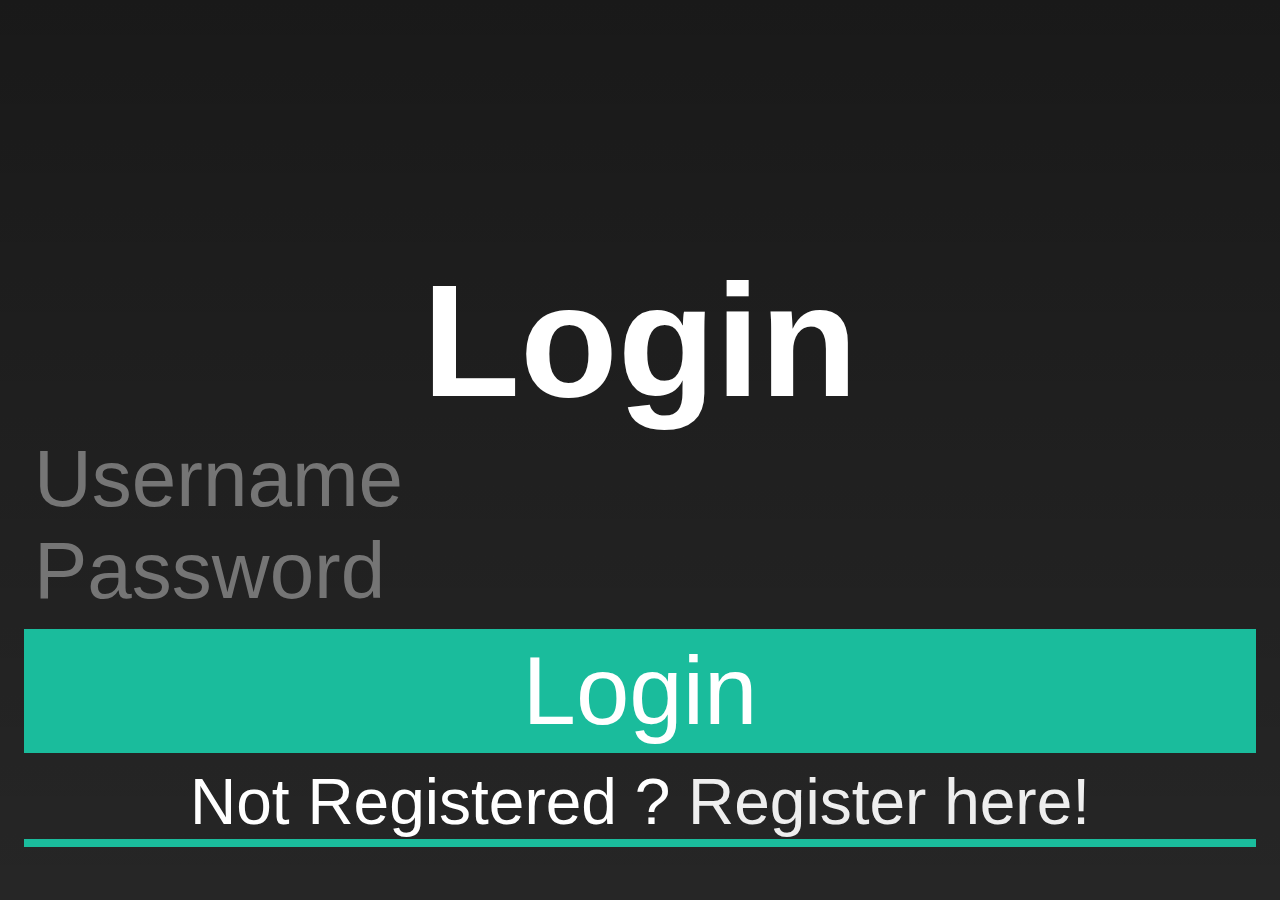
<file: public/index.html>
<!DOCTYPE html>
<html lang="en" dir="ltr">
<head>
  <meta charset="utf-8">
  <title>Login</title>
  <link rel="stylesheet" href="stylesheets/style.css">
  <script src = "./javascript/account.js"></script>
</head>
<body class="register-box">
 <form class="register">
      <h1>Login</h1>
<!--the inputs will be be used to record the users name and password using the id function-->
      <input type="text" placeholder="Username" id="username">
      <input type="password" placeholder="Password" id="password">
<!--   onclick used to call the loginaccount function in the account file-->
      <button type="button" class="btn" onclick= loginAccount()>Login</button>
<!--   hyperlink set up to allow users to register a account if they do not have one-->
      <p class="message"> Not Registered ?<a href="./register.html"> Register here!</a> </p>
    </form>
  </div>
</file>
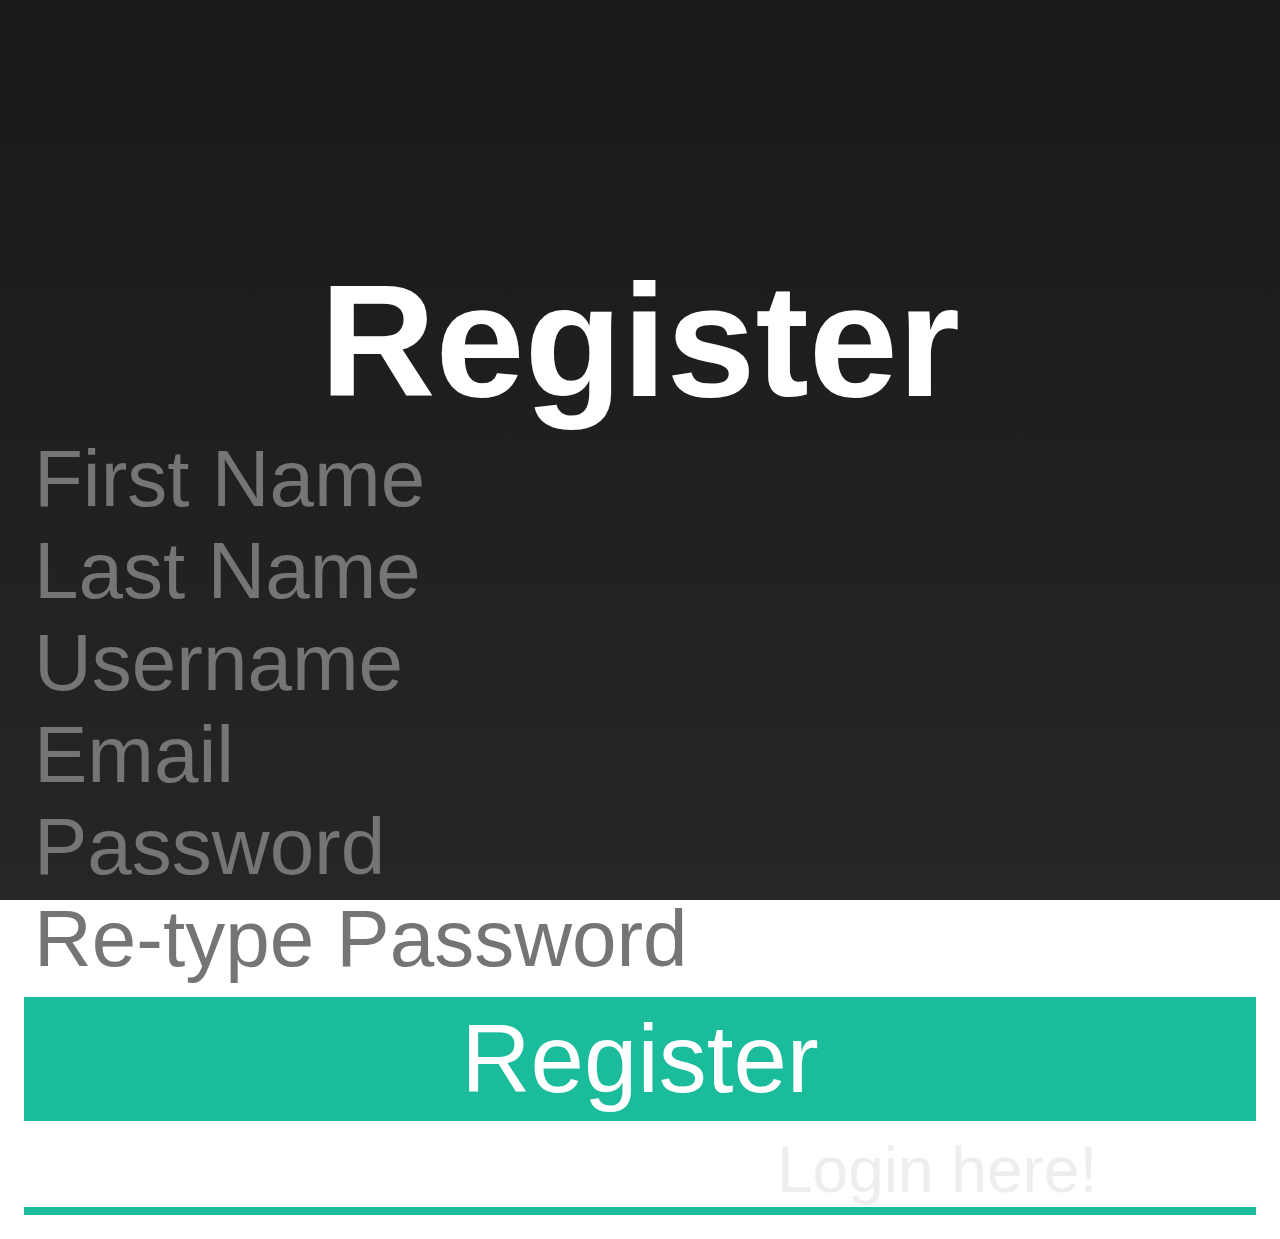
<file: public/register.html>
<!DOCTYPE html>
<html lang="en" dir="ltr" >
<head>
    <meta charset="utf-8">
    <title>Register</title>
    <link rel="stylesheet" href="stylesheets/style.css">
    <script src="./javascript/account.js"></script>
</head>
<body class="register-box">
    <form class="register">
        <h1>Register</h1>
<!--        all inputs will be used to store the users inputs and the ids will record them-->
        <input type="text" placeholder="First Name" id="fname">
        <input type="text" placeholder="Last Name" id="lname">
        <input type="text" placeholder="Username" id="uname">
        <input type="email" placeholder="Email" id="email">
        <input type="password" placeholder="Password" id="pword">
<!--        the re-type password will be used to check that the same password has been entered-->
        <input type="password" placeholder="Re-type Password" id="repword">
<!--        the onclick function will allow call the newAccount function from the account file-->
        <button type="button" class="btn" onclick=newAccount()>Register</button>
<!--        hyperlink set up so the user can go back to the login screen-->
        <p class="message">Registered Already? <a href="index.html">Login here!</a> </p>
    </form>
</body>
</html>
</file>
<file: public/stylesheets/style.css>
@import "https://use.fontawesome.com/releases/v5.5.0/css/all.css";
*{
  margin:0;
  padding: 0;
}
html{
  font-family: arial;
  padding:0;
  margin:0;
  height:100%;
}

body{
  background: linear-gradient(to bottom,rgba(0,0,0,.9), rgba(0,0,0,.85));
  background-size:cover;
  padding:0;
  margin:0;
  margin-bottom: 10%;
  /*height:50%;*/
  background-attachment: fixed;
  /*width:50%;*/
}
/*Login*/

.login-box{

  position: absolute;
  padding: 1rem;
  /*transform: translate(-50%,-50%);*/
  color: white;
  padding: 0.5em;
  text-align: center;
}
.login{
  width: 100%;
  /*overflow: hidden;*/
  /*font-size: ;*/
  padding-top: 15%;
  /*margin: 8px 0;*/
  border-bottom: 0.5em solid #1abc9c;
  text-align: center;
}

.login-box h1{
  font-size: 8em;
}
.login input{
  font-size: 4em;
}
.login button{
  font-size: 3rem;
  background-color: #1abc9c;
}
.login p {
  font-size:3rem;
}
.register-box{
  position: absolute;
  top: 25%;
  padding: 1.5rem;
  /*transform: translate(-50%,-50%);*/
  color: white;
  text-align: center;
}

.register-box h1{
  font-size: 10rem;
}
.register {
  width: 100%;
  overflow: hidden;
  /*font-size: 4rem;*/
  /*padding-top: 15%;*/
  /*margin: 40% 0;*/
  border-bottom: 0.5rem solid #1abc9c;
}
.register input{
  font-size: 5em;
}
.register button{
  font-size: 6rem;
  background-color: #1abc9c;
}
.register p {
  font-size: 4rem;
}
.message{
  font-size: 2rem;
  /*padding: 2%;*/
}


.textbox i{
  width: 50%;
  float: left;
  text-align: center;
}
input{
  border: none;
  outline: none;
  background: none;
  color: white;
  font-size: 1rem;
  width: 80%;
  float: left;
  margin: 0 10px;
}
/*styling ul times*/
.times{
  display: list-item;
  color: #eee;
}
/*stylist list element of ul times*/
.times li{
  list-style: none;
  height: 0px;
  display: flex;
  justify-content: space-between;
  align-items:center;
  width: 70rem;
  display:flex;
  float:left;
  line-height: 100px;
  padding: 40px  60px;
  margin:0 7rem;
  position: relative;
  letter-spacing: 1px;
  text-align: center;
  border: 4px solid #1abc9c;
  margin-bottom: 20px;
  font-size: 3rem;
  word-spacing: 200px;


}
.times #time{
  padding-left: 15rem;
}

.times #share{
  font-size: 2rem;
  font-style: italic;
  color: #1abc9c;
}
/*stlying headings in all time viewing related pages*/
.list{
  height: 0px;
  padding-bottom: 5rem;
  display: flex;
  justify-content: space-between;
  word-spacing: 150px;
  padding: 50px  30px;
  margin:0 8rem;
  font-size: 4rem;
  align-items:center;
  width: 70rem;
  color: #eee;
}

.btn{
  width: 100%;
  background: none;
  border: 2px solid #1abc9c;
  color: white;
  padding: 5px;
  cursor: pointer;
  margin: 12px 0;
}


a{
  text-decoration: none;
  color:#eee;
}

/*styling nav bar*/
nav{
  width: 100%;
  height: 150px;
  padding-top:1rem;
  padding-bottom: 2rem;
  display: flex;
  justify-content: space-between;
  align-items:center;
  text-transform: uppercase;
  font-size: 4rem;

}
nav ul{
  display:flex;
}
nav ul li{
  list-style:none;
  display:flex;
  float:left;
  line-height: 100px;

}
nav ul li a{
  padding: 0  40px;
  margin:0 3rem;
  position: relative;
  letter-spacing: 1px;
  text-align: center;

}
nav ul li a:last-child{
  margin-right: 0;
}
/*view active tab on main nav*/
.active {
  height:10px;
  background-color: #1abc9c;
}
/*view active run tab*/
.runs .activet  {
 border: 10px;
 color: #1abc9c;
 text-decoration: underline;
text-decoration-style: double;

}

/*styling footer buttons on jog tab*/
footer {
  position:fixed;
	padding: 0em;
	left:0px;
  bottom:0px;
  height:250px;
  width:100%;
	margin: 0em auto;
	background: #222;
	text-align: center;
  display: flex;
  justify-content: space-between;
  align-items: center;
  text-transform: uppercase;
  font-size: 4rem
}
.runs{
  width: 100%;
  height: 0px;
  padding-bottom: 5rem;
  display: flex;
  justify-content: space-between;
  align-items:center;
  text-transform: uppercase;
  font-size: 4rem;


}
.runs li{
  list-style:none;
  display:flex;
  float:left;
  line-height: 100px;


}

.runs li a{
  padding: 0  65px;
  margin:0 3rem;
  position: relative;
  letter-spacing: 1px;
  text-align: center;
}
.runs li a:last-child{
  margin-right: 0;
}

.on{
  bottom: 0;
  height:15px;
  background-color: #1abc9c;
}

footer ul{
  display: flex;
}
footer ul li{
  list-style:none;
}
footer ul li a{
  padding: 0  60px;
  margin:0 35rem;
  position: relative;
  letter-spacing: 1px;
  text-align: center;
}
</file>
